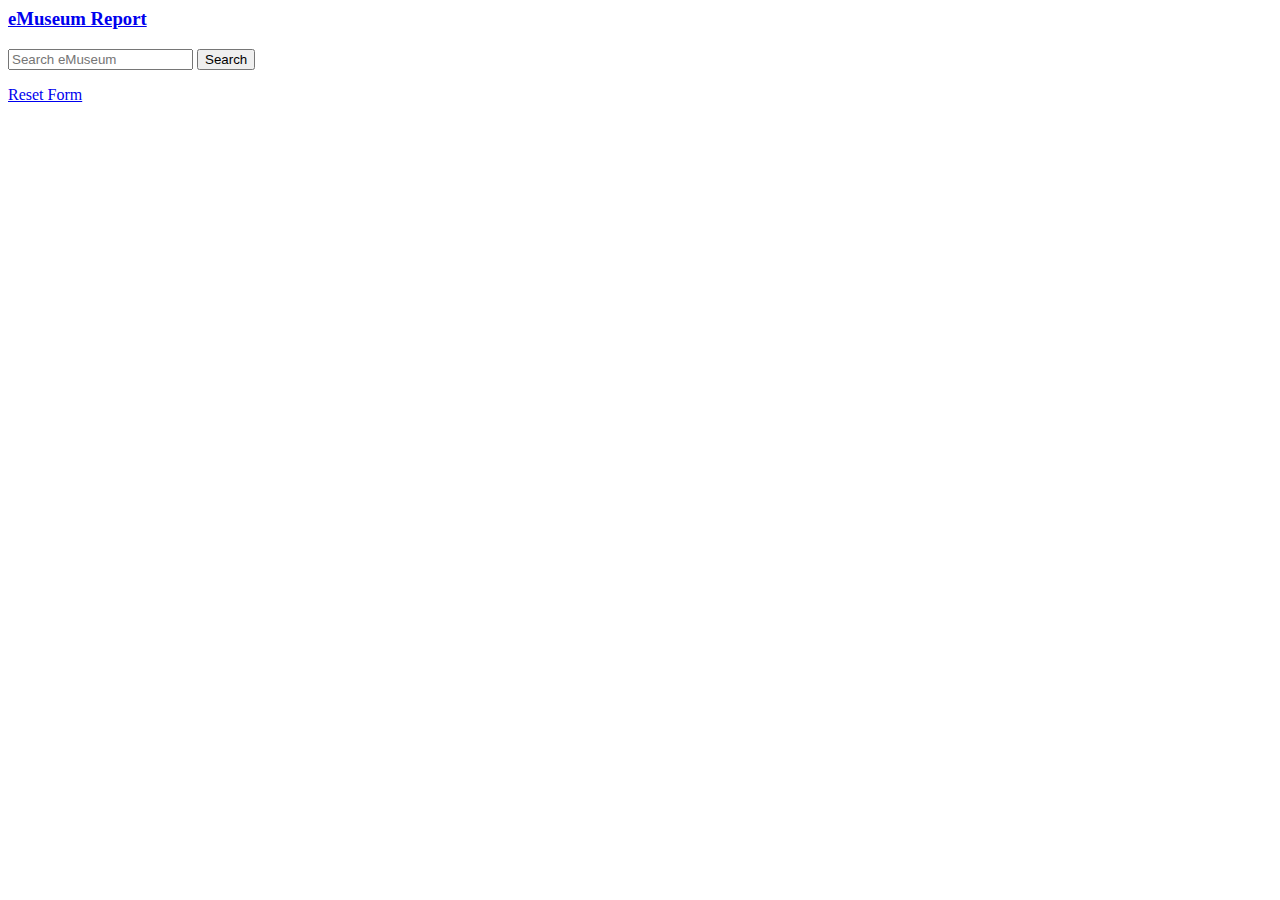
<file: jquery.html>
<html>
<head>
	<meta charset="utf-8">
	<title>eMuseum Reporter</title>
	<link rel="stylesheet" href="style.css">
</head>

<body>
	<h3><a href="jquery.html">eMuseum Report</a></h3>
	<script src="https://ajax.googleapis.com/ajax/libs/jquery/3.1.0/jquery.min.js"></script>
	<!--load fields_object from config file-->
<!--	<script src="fields_object.js"></script> -->
	<script> 
	//count other variable must be declared because some fields don't work in API yet
	var count_other = 0;
	var total_count = 0;
	</script>

	<section id="fetch">
		<input type="text" placeholder="Search eMuseum" id="term" />
		<button id="search">Search</button>
		<p><a href="jquery.html">Reset Form</a></p>
	</section>

	<section id="box_response"></section>
    <div id="header"></div>
	<div id="results"></div>

	<script>
	//	$.getJSON("https://jsonplaceholder.typicode.com/posts/1", function(json) {
	//		console.log(json);
	//	});

	$(document).ready(function(){

			//set counts
			$.getScript("fields_object.js");
			var count_other = 0;
			var total_count = 0;

		//giant getResults function: takes user input, fetches json, processes and prints results
		var getResults = function(){
			//search_term parameter comes from URL, else comes from search box
			if (url_searchterm) {
				var search_term = url_searchterm;
			} else {
				var search_term = $('#term').val();
			}

			var search_regexp = new RegExp(search_term, "i");
			console.log(search_regexp);

			//(re)set counts
			$.getScript("fields_object.js");
			var count_other = 0;
			var total_count = 0;

			if(search_term == ''){ 		//validate that they've entered something
				$('#box_response').html("<h2 class='loading'>Please enter something.</h2>");
				$('#results').empty();
				$('#header').empty();
			} else { //else continue
				$('#box_response').html("<h2 class='loading'>Loading results</h2>");
	//			$.getJSON("http://romtmsem/search/" + search_term + "/objects/json?callback=?", function(json) {
				$.getJSON("http://localhost/emuseum_report/" + search_term + "_search.txt", function(json) {
					//As long as there's something, create the output
					if (json != "Nothing found."){
						file_data = json;
						console.log(file_data);

						//start header and output
						var header = "<h3> You searched for: '" + search_term + "'";
						if (url_field) { header += " and field '" + url_field + "'"; }
						header += "</h3>";
						var output = "<table><tr><td><b>Object</b></td><td><b>Field</b></td><td><b>Value</b></td></tr>";

						//for each object in the file data...
						for (var i = 0; i < file_data.objects.length; i++){
							var match_found = false;

							//insert media if exists
							if (file_data.objects[i].mediaExistence.value == true){
								image_insert = "<br><img height=75px src='http://romtmsem" + file_data.objects[i].primaryMedia.value + "'>";
							} else { image_insert = ""; }


							for (var k = 0; k < fields_object.fields.length; k++) { //for each field in the config
								var key = fields_object.fields[k].label; //set the name the field to variable "key"
								if (url_field != null && key != url_field) {
									continue;
									//if a field is specified in the URL, skip it
								}

								if (key in file_data.objects[i]) {  //if the object has something for the field "key"
									if (search_regexp.test(file_data.objects[i][key].value)) {	//and if the field "key" value contains the search term
										output+="<tr><td><a href='http://romtmsem/objects/" + file_data.objects[i].id.value +"'>" + file_data.objects[i].invno.value + "</a>" + image_insert +"</td><td>" + key + " </td><td>" + file_data.objects[i][key].value +"</td></tr>";
										match_found = true;
										fields_object.fields[k].count += 1; //add one to count for that field
										total_count += 1;
										break; // print line and go to the next object
									}
								}
							}
							if(!match_found && url_field == null){ //if no match found, it must be one of the fields currently excluded from the API
								output+="<tr><td><a href='http://romtmsem/objects/" + file_data.objects[i].id.value +"'>" + file_data.objects[i].invno.value + "</a></td><td>geog, dimensions, creditline, exhHistory, or description</td><td> <i>fields not available in API yet</i></td></tr>";
								count_other += 1;
								total_count += 1;
							}
						}
						output+="</table>"


						//add summary counts to header
						header += "<h4>Total results: " + total_count + "</h4>";
						header += "<h4>";
						for (var k = 0; k < fields_object.fields.length; k++) { //for each field
							if (fields_object.fields[k].count > 0) { //print if the count is at least 1
								//count contains URL to search results for just that field
								header += "<a href='jquery.html?search="
								+ search_term
								+ "&field="
								+ fields_object.fields[k].label
								+ "'>"
								+ fields_object.fields[k].label + ": " 
								+ fields_object.fields[k].count + "</a><br>";
							}
						}
						if (count_other > 0) {
							header += "other: " + count_other + "</h4>";
						}
						if (url_field) {
							header += "<a href='jquery.html?search=" + search_term + "'>"
							+ "back to all results for '" + search_term + "'</a>";
						}

						document.getElementById("header").innerHTML=header;
						document.getElementById("results").innerHTML=output;

					} else {
						var output = '<h2 class="loading">No results found</h2>';
						var header = '';
						document.getElementById("header").innerHTML=header;
						document.getElementById("results").innerHTML=output;
					}
				});
			}
			return false;
		}
		//end giant getResults function

		$.urlParam = function(name){
		//gets a search term and specified field from URL
			var results = new RegExp('[\?&]' + name + '=([^&#]*)').exec(window.location.href);
			if (results==null) {
				return null;
			} else {
				return results[1] || 0;
			}
		}
		var url_searchterm = $.urlParam('search');
		var url_field = $.urlParam('field')

		console.log(url_searchterm);
		console.log(url_field);

		//if there's a search term in URL, search with that
		if (url_searchterm) {
			getResults();
		}

		//otherwise users can input a search term
		$('#search').click(getResults);
		$('#term').keyup(function(event){
			if(event.keyCode == 13){
				getResults();
			}
		});


	});
			
	</script>

</body>
</html>
</file>
<file: style.css>
/*
table {
    border-collapse: collapse;
}

table, th, td {
    border: 1px solid black;
}
*/

tr:nth-child(even) {background-color: #f2f2f2}
</file>
